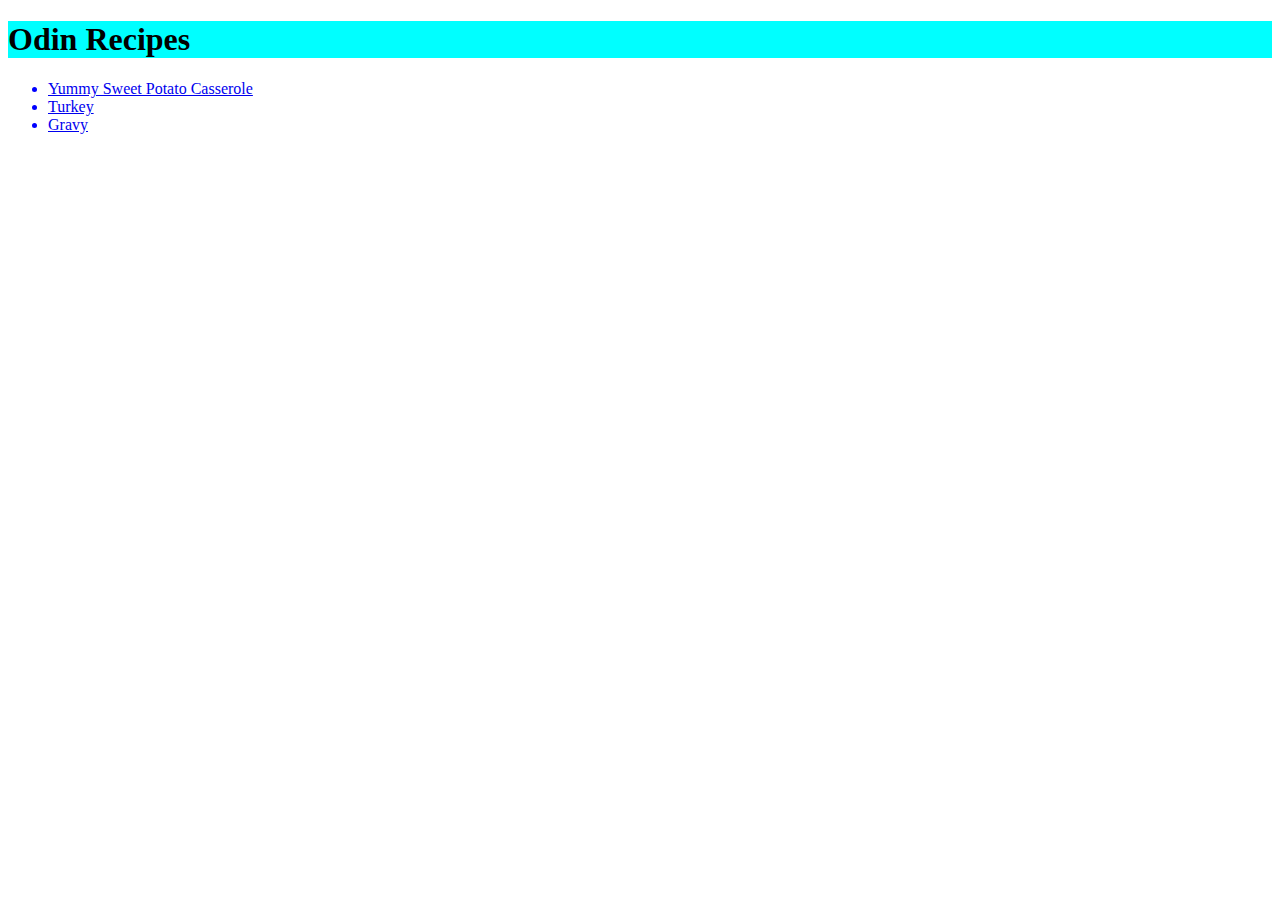
<file: index.html>
<!DOCTYPE html>
<html lang="en">
<head>
    <meta charset="UTF-8">
    <title>Odin Recipes</title>
    <link rel="stylesheet" href="styles.css">

</head>
<body>
    <h1>Odin Recipes</h1>
    <ul>
        <li><a href="recipes/sweet-potato-cass.html">Yummy Sweet Potato Casserole</a></li>
        <li><a href="recipes/turkey.html">Turkey</a></li>
        <li><a href="recipes/gravy.html">Gravy</a></li>
    </ul>
</body>
</html>
</file>
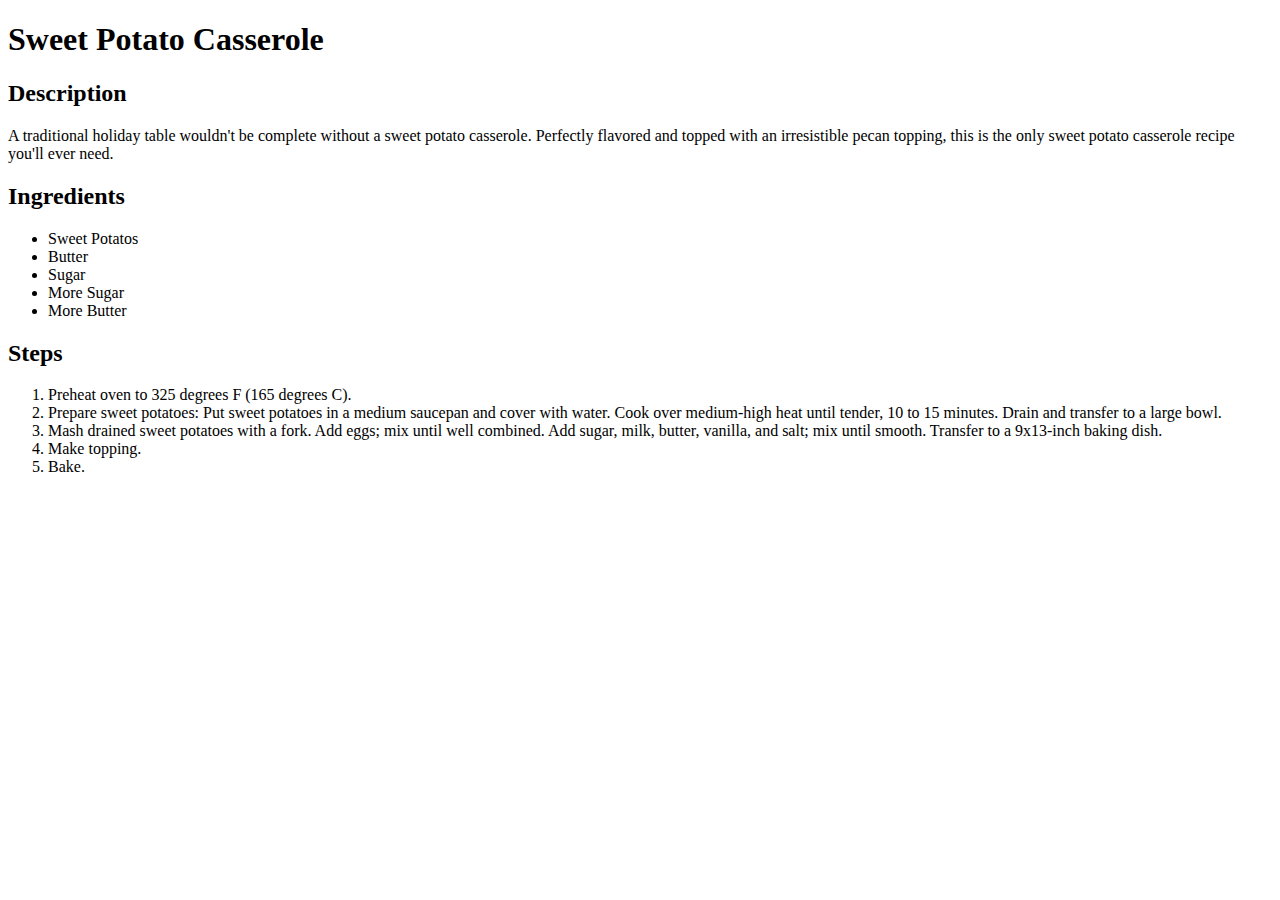
<file: recipes/sweet-potato-cass.html>
<!DOCTYPE html>
<html lang="en">
<head>
    <meta charset="UTF-8">
    <title>Sweet Potato Casserole</title>
</head>
<body>
    <h1>Sweet Potato Casserole</h1>

    <h2>Description</h2>
    <p>A traditional holiday table wouldn't be complete without a sweet potato casserole. Perfectly flavored and topped with an irresistible pecan topping, this is the only sweet potato casserole recipe you'll ever need.</p>
    
    <h2>Ingredients</h2>
    <ul>
        <li>Sweet Potatos</li>
        <li>Butter</li>
        <li>Sugar</li>
        <li>More Sugar</li>
        <li>More Butter</li>
    </ul>

    <h2>Steps</h2>
    <ol>
        <li>Preheat oven to 325 degrees F (165 degrees C).</li>
        <li>Prepare sweet potatoes: Put sweet potatoes in a medium saucepan and cover with water. Cook over medium-high heat until tender, 10 to 15 minutes. Drain and transfer to a large bowl.</li>
        <li>Mash drained sweet potatoes with a fork. Add eggs; mix until well combined. Add sugar, milk, butter, vanilla, and salt; mix until smooth. Transfer to a 9x13-inch baking dish.</li>
        <li>Make topping.</li>
        <li>Bake.</li>



    </ol>
</body>
</html>
</file>
<file: styles.css>
h1 {
    background-color: cyan;
}

h2 {
    background-color: aquamarine;
}
.desc {
    background-color: beige;
}

.child {
    font-family: 'Lucida Sans', 'Lucida Sans Regular', 'Lucida Grande', 'Lucida Sans Unicode', Geneva, Verdana, sans-serif;
    font-size: 13px;
}

.butter {
    background-color: yellow;
}

.child.butter {
    font-style: oblique;

}

li {
    color:blue;
}
</file>
